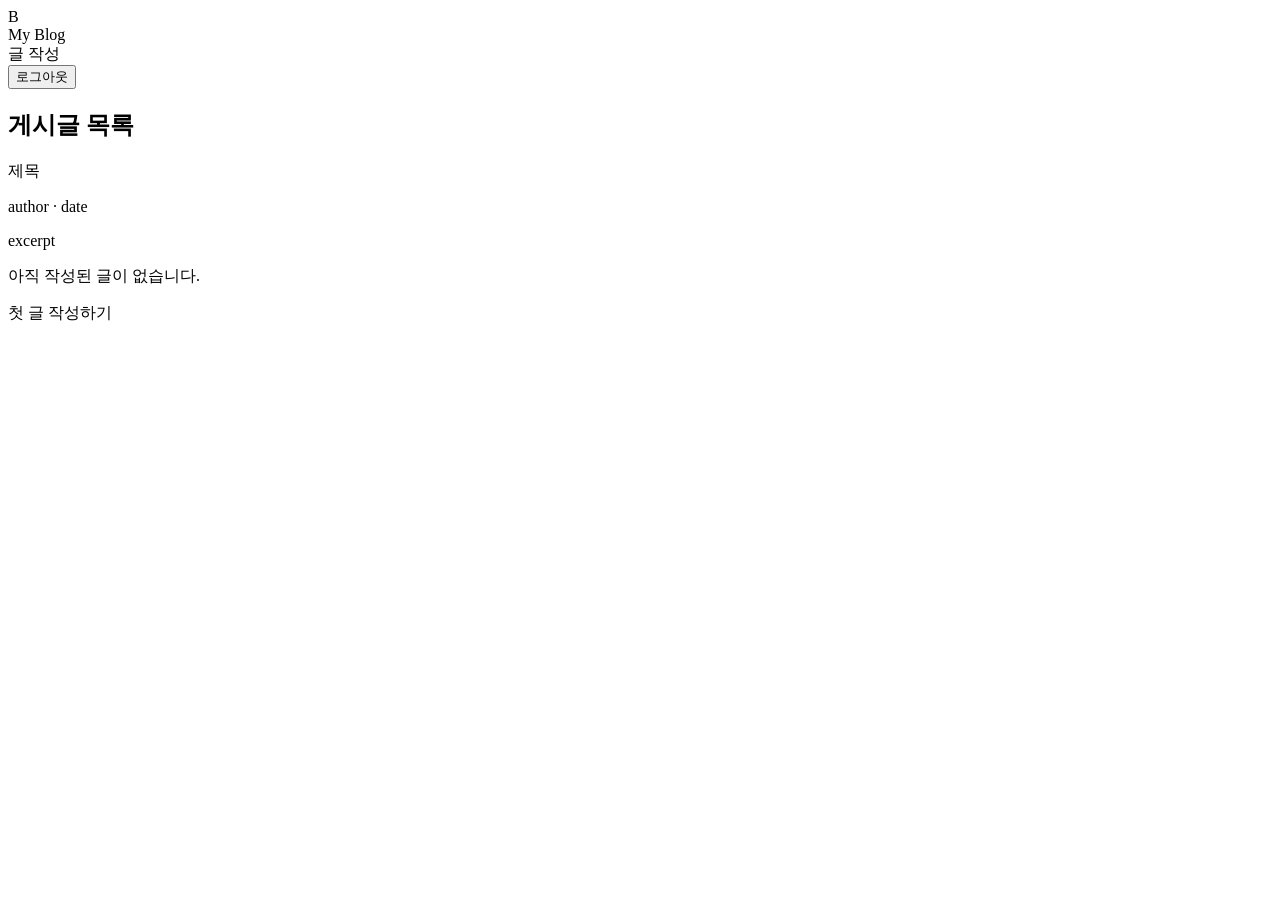
<file: src/main/resources/templates/home.html>
<!DOCTYPE html>
<html lang="ko" xmlns:th="http://www.thymeleaf.org">
<head>
    <meta charset="UTF-8">
    <meta name="viewport" content="width=device-width, initial-scale=1.0">
    <title>블로그 홈</title>
    <link rel="stylesheet" th:href="@{/css/login.css}">
</head>
<body>
<div class="page home-page">
    <header class="home-header">
        <div class="brand-inline">
            <div class="logo small">B</div>
            <span>My Blog</span>
        </div>
        <div class="header-actions">
            <span class="welcome" th:text="'안녕하세요, ' + ${username} + '님'"></span>
            <a th:href="@{/posts/new}" class="btn-primary btn-sm">글 작성</a>
            <form th:action="@{/logout}" method="post" class="logout-form">
                <input type="hidden" th:name="${_csrf.parameterName}" th:value="${_csrf.token}"/>
                <button type="submit" class="btn-outline">로그아웃</button>
            </form>
        </div>
    </header>

    <main class="home-main">
        <h2>게시글 목록</h2>

        <div class="post-list" th:if="${!posts.isEmpty()}">
            <article class="post-item" th:each="post : ${posts}">
                <a th:href="@{/posts/{id}(id=${post.id})}" class="post-title" th:text="${post.title}">제목</a>
                <p class="post-meta">
                    <span th:text="${post.author.username}">author</span>
                    ·
                    <span th:text="${#temporals.format(post.createdAt, 'yyyy-MM-dd HH:mm')}">date</span>
                </p>
                <p class="post-excerpt" th:text="${#strings.abbreviate(post.content, 120)}">excerpt</p>
            </article>
        </div>

        <div class="empty-state" th:if="${posts.isEmpty()}">
            <p>아직 작성된 글이 없습니다.</p>
            <a th:href="@{/posts/new}" class="btn-primary btn-sm">첫 글 작성하기</a>
        </div>
    </main>
</div>
</body>
</html>
</file>
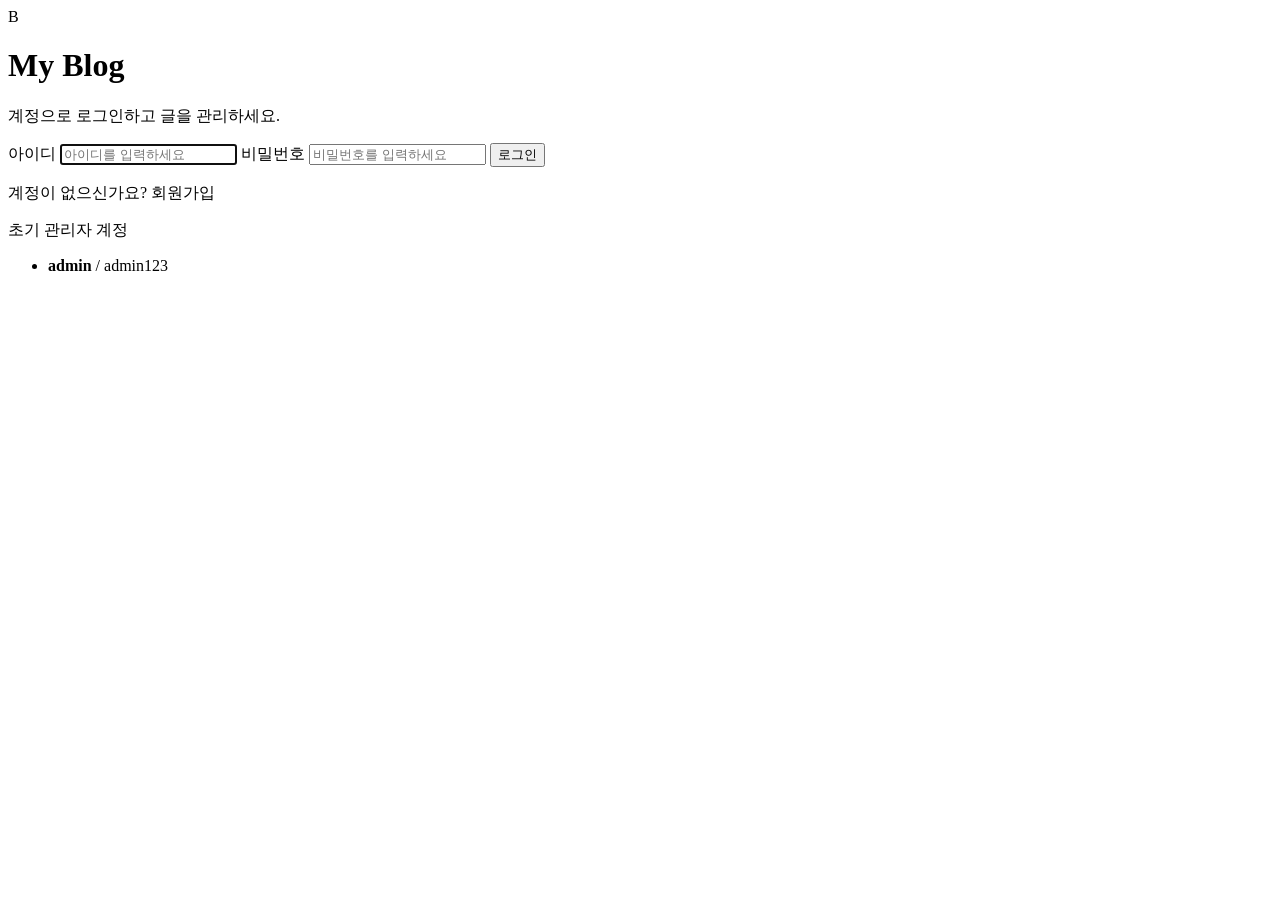
<file: src/main/resources/templates/login.html>
<!DOCTYPE html>
<html lang="ko" xmlns:th="http://www.thymeleaf.org">
<head>
    <meta charset="UTF-8">
    <meta name="viewport" content="width=device-width, initial-scale=1.0">
    <title>블로그 로그인</title>
    <link rel="stylesheet" th:href="@{/css/login.css}">
</head>
<body>
<div class="page">
    <div class="card">
        <div class="brand">
            <div class="logo">B</div>
            <h1>My Blog</h1>
            <p>계정으로 로그인하고 글을 관리하세요.</p>
        </div>

        <div class="alert alert-error" th:if="${errorMessage}" th:text="${errorMessage}"></div>
        <div class="alert alert-success" th:if="${logoutMessage}" th:text="${logoutMessage}"></div>
        <div class="alert alert-success" th:if="${successMessage}" th:text="${successMessage}"></div>

        <form th:action="@{/login}" method="post" class="form">
            <input type="hidden" th:name="${_csrf.parameterName}" th:value="${_csrf.token}"/>

            <label for="username">아이디</label>
            <input type="text" id="username" name="username" placeholder="아이디를 입력하세요" required autofocus>

            <label for="password">비밀번호</label>
            <input type="password" id="password" name="password" placeholder="비밀번호를 입력하세요" required>

            <button type="submit" class="btn-primary">로그인</button>
        </form>

        <p class="auth-link">
            계정이 없으신가요? <a th:href="@{/register}">회원가입</a>
        </p>

        <div class="demo-info">
            <p>초기 관리자 계정</p>
            <ul>
                <li><strong>admin</strong> / admin123</li>
            </ul>
        </div>
    </div>
</div>
</body>
</html>
</file>
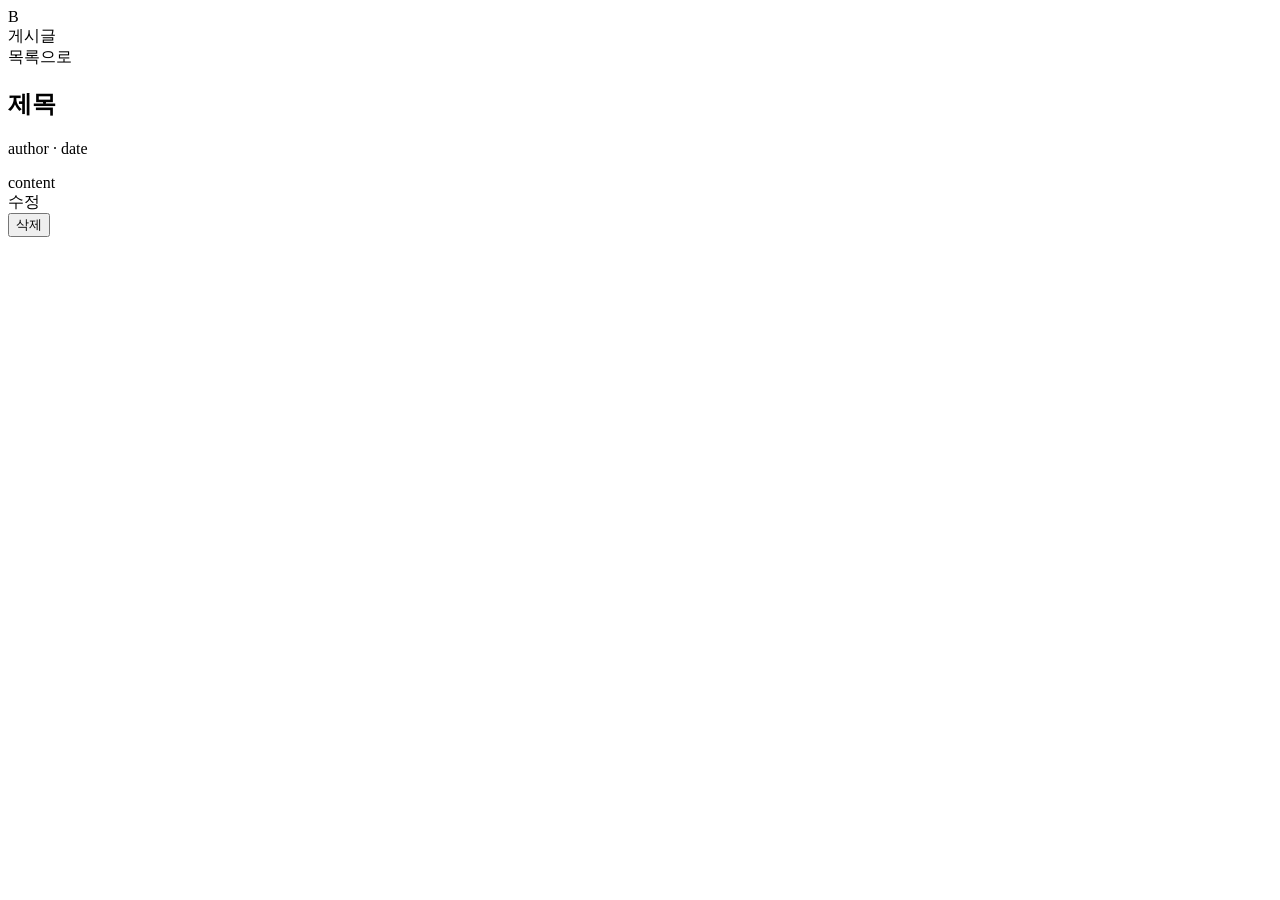
<file: src/main/resources/templates/post-detail.html>
<!DOCTYPE html>
<html lang="ko" xmlns:th="http://www.thymeleaf.org">
<head>
    <meta charset="UTF-8">
    <meta name="viewport" content="width=device-width, initial-scale=1.0">
    <title th:text="${post.title}">게시글</title>
    <link rel="stylesheet" th:href="@{/css/login.css}">
</head>
<body>
<div class="page home-page">
    <header class="home-header">
        <div class="brand-inline">
            <div class="logo small">B</div>
            <span>게시글</span>
        </div>
        <a th:href="@{/home}" class="btn-outline">목록으로</a>
    </header>

    <main class="home-main post-detail-page">
        <h2 th:text="${post.title}">제목</h2>
        <p class="post-meta">
            <span th:text="${post.author.username}">author</span>
            ·
            <span th:text="${#temporals.format(post.createdAt, 'yyyy-MM-dd HH:mm')}">date</span>
        </p>
        <div class="post-content" th:text="${post.content}">content</div>

        <div class="post-actions" th:if="${isAuthor}">
            <a th:href="@{/posts/{id}/edit(id=${post.id})}" class="btn-outline">수정</a>
            <form th:action="@{/posts/{id}/delete(id=${post.id})}" method="post" class="inline-form"
                  onsubmit="return confirm('정말 삭제하시겠습니까?');">
                <input type="hidden" th:name="${_csrf.parameterName}" th:value="${_csrf.token}"/>
                <button type="submit" class="btn-danger">삭제</button>
            </form>
        </div>
    </main>
</div>
</body>
</html>
</file>
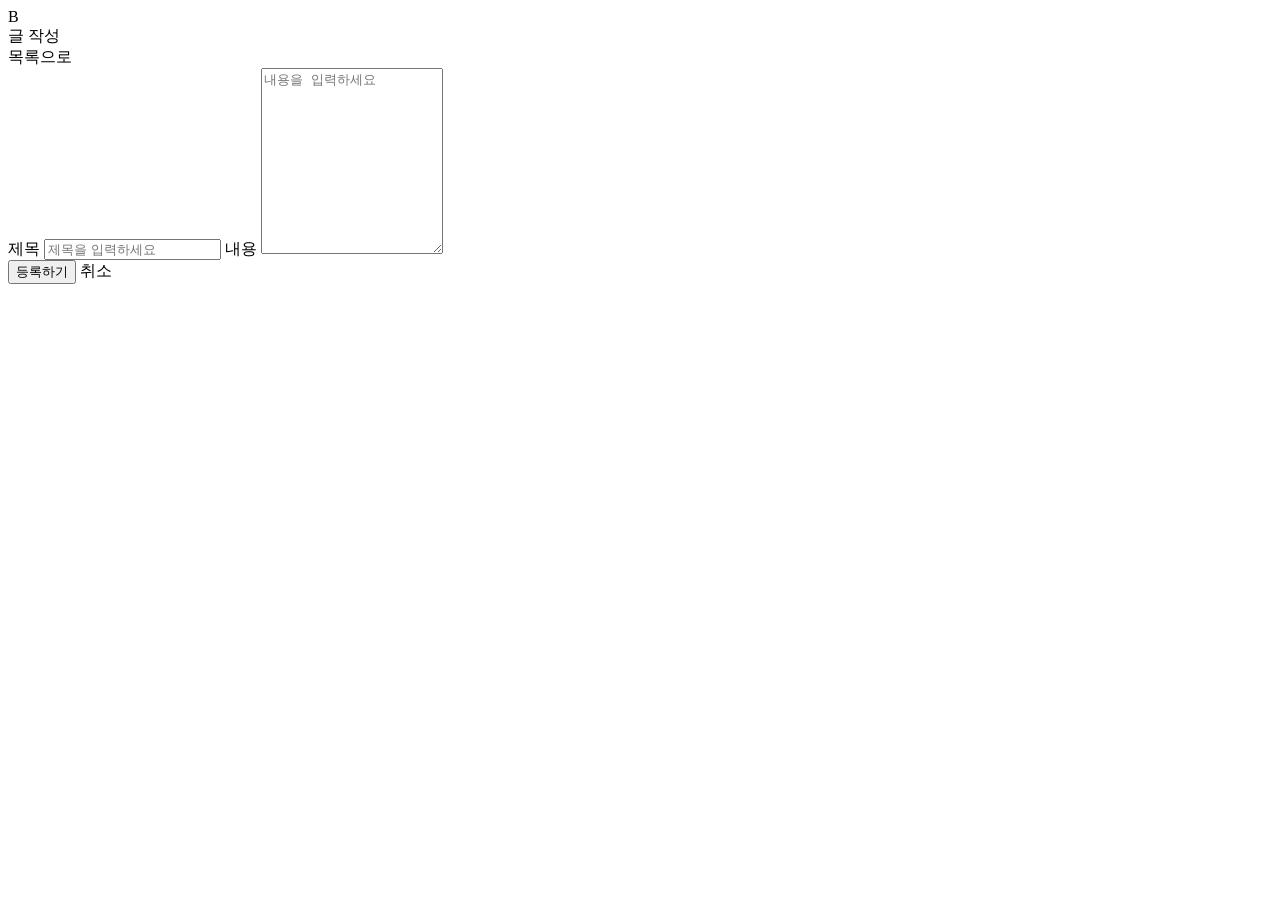
<file: src/main/resources/templates/post-form.html>
<!DOCTYPE html>
<html lang="ko" xmlns:th="http://www.thymeleaf.org">
<head>
    <meta charset="UTF-8">
    <meta name="viewport" content="width=device-width, initial-scale=1.0">
    <title th:text="${postId != null} ? '글 수정' : '글 작성'">글 작성</title>
    <link rel="stylesheet" th:href="@{/css/login.css}">
</head>
<body>
<div class="page home-page">
    <header class="home-header">
        <div class="brand-inline">
            <div class="logo small">B</div>
            <span th:text="${postId != null} ? '글 수정' : '글 작성'">글 작성</span>
        </div>
        <a th:href="@{/home}" class="btn-outline">목록으로</a>
    </header>

    <main class="home-main form-page">
        <form th:action="${postId != null} ? @{/posts/{id}/edit(id=${postId})} : @{/posts}"
              th:object="${form}" method="post" class="form">
            <input type="hidden" th:name="${_csrf.parameterName}" th:value="${_csrf.token}"/>

            <label for="title">제목</label>
            <input type="text" id="title" th:field="*{title}" placeholder="제목을 입력하세요">
            <span class="field-error" th:if="${#fields.hasErrors('title')}" th:errors="*{title}"></span>

            <label for="content">내용</label>
            <textarea id="content" th:field="*{content}" rows="12" placeholder="내용을 입력하세요"></textarea>
            <span class="field-error" th:if="${#fields.hasErrors('content')}" th:errors="*{content}"></span>

            <div class="form-actions">
                <button type="submit" class="btn-primary" th:text="${postId != null} ? '수정하기' : '등록하기'">등록하기</button>
                <a th:href="@{/home}" class="btn-outline">취소</a>
            </div>
        </form>
    </main>
</div>
</body>
</html>
</file>
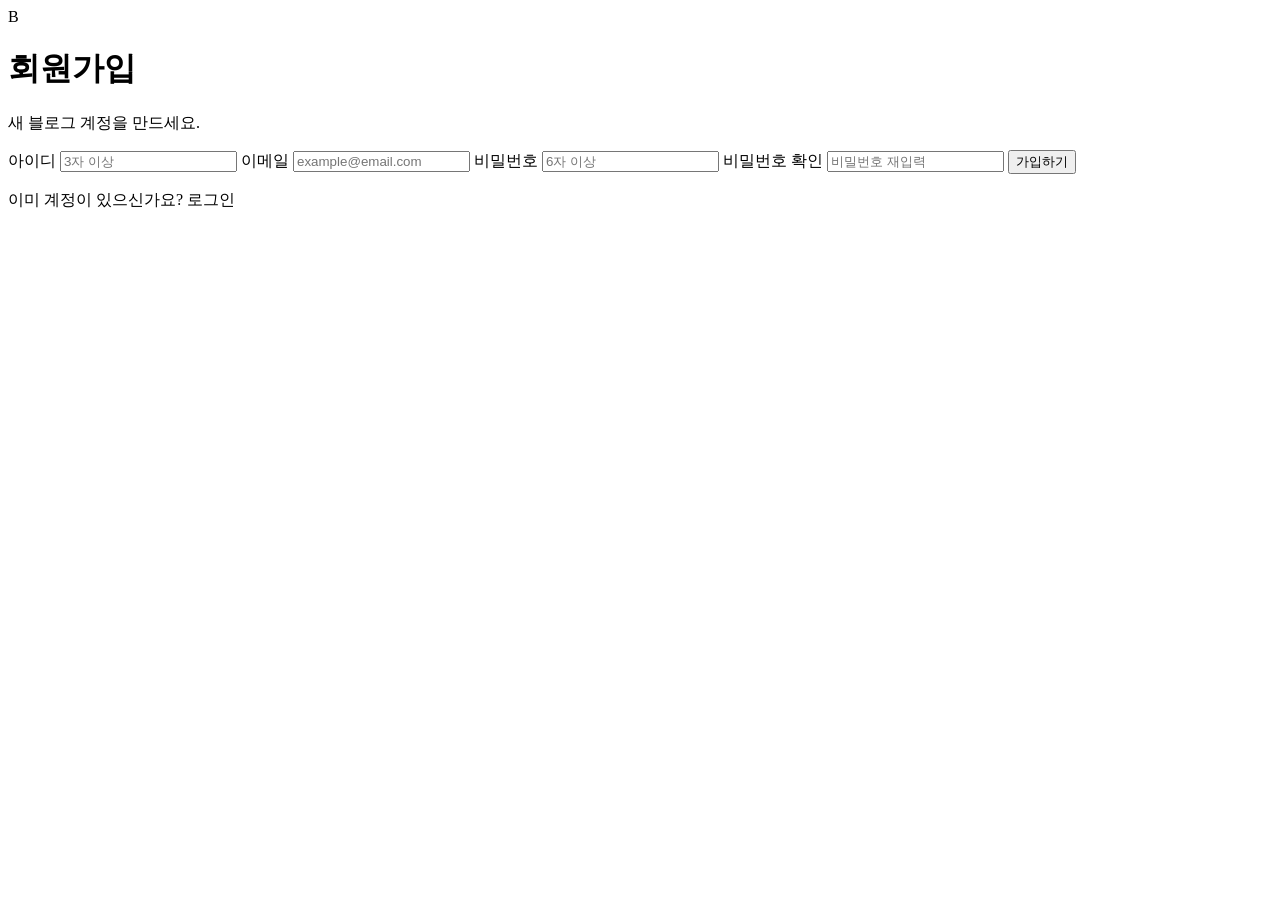
<file: src/main/resources/templates/register.html>
<!DOCTYPE html>
<html lang="ko" xmlns:th="http://www.thymeleaf.org">
<head>
    <meta charset="UTF-8">
    <meta name="viewport" content="width=device-width, initial-scale=1.0">
    <title>회원가입</title>
    <link rel="stylesheet" th:href="@{/css/login.css}">
</head>
<body>
<div class="page">
    <div class="card">
        <div class="brand">
            <div class="logo">B</div>
            <h1>회원가입</h1>
            <p>새 블로그 계정을 만드세요.</p>
        </div>

        <div class="alert alert-error" th:if="${#fields.hasGlobalErrors()}" th:each="err : ${#fields.globalErrors()}" th:text="${err}"></div>

        <form th:action="@{/register}" th:object="${form}" method="post" class="form">
            <input type="hidden" th:name="${_csrf.parameterName}" th:value="${_csrf.token}"/>

            <label for="username">아이디</label>
            <input type="text" id="username" th:field="*{username}" placeholder="3자 이상">
            <span class="field-error" th:if="${#fields.hasErrors('username')}" th:errors="*{username}"></span>

            <label for="email">이메일</label>
            <input type="email" id="email" th:field="*{email}" placeholder="example@email.com">
            <span class="field-error" th:if="${#fields.hasErrors('email')}" th:errors="*{email}"></span>

            <label for="password">비밀번호</label>
            <input type="password" id="password" th:field="*{password}" placeholder="6자 이상">
            <span class="field-error" th:if="${#fields.hasErrors('password')}" th:errors="*{password}"></span>

            <label for="passwordConfirm">비밀번호 확인</label>
            <input type="password" id="passwordConfirm" th:field="*{passwordConfirm}" placeholder="비밀번호 재입력">
            <span class="field-error" th:if="${#fields.hasErrors('passwordConfirm')}" th:errors="*{passwordConfirm}"></span>

            <button type="submit" class="btn-primary">가입하기</button>
        </form>

        <p class="auth-link">
            이미 계정이 있으신가요? <a th:href="@{/login}">로그인</a>
        </p>
    </div>
</div>
</body>
</html>
</file>
